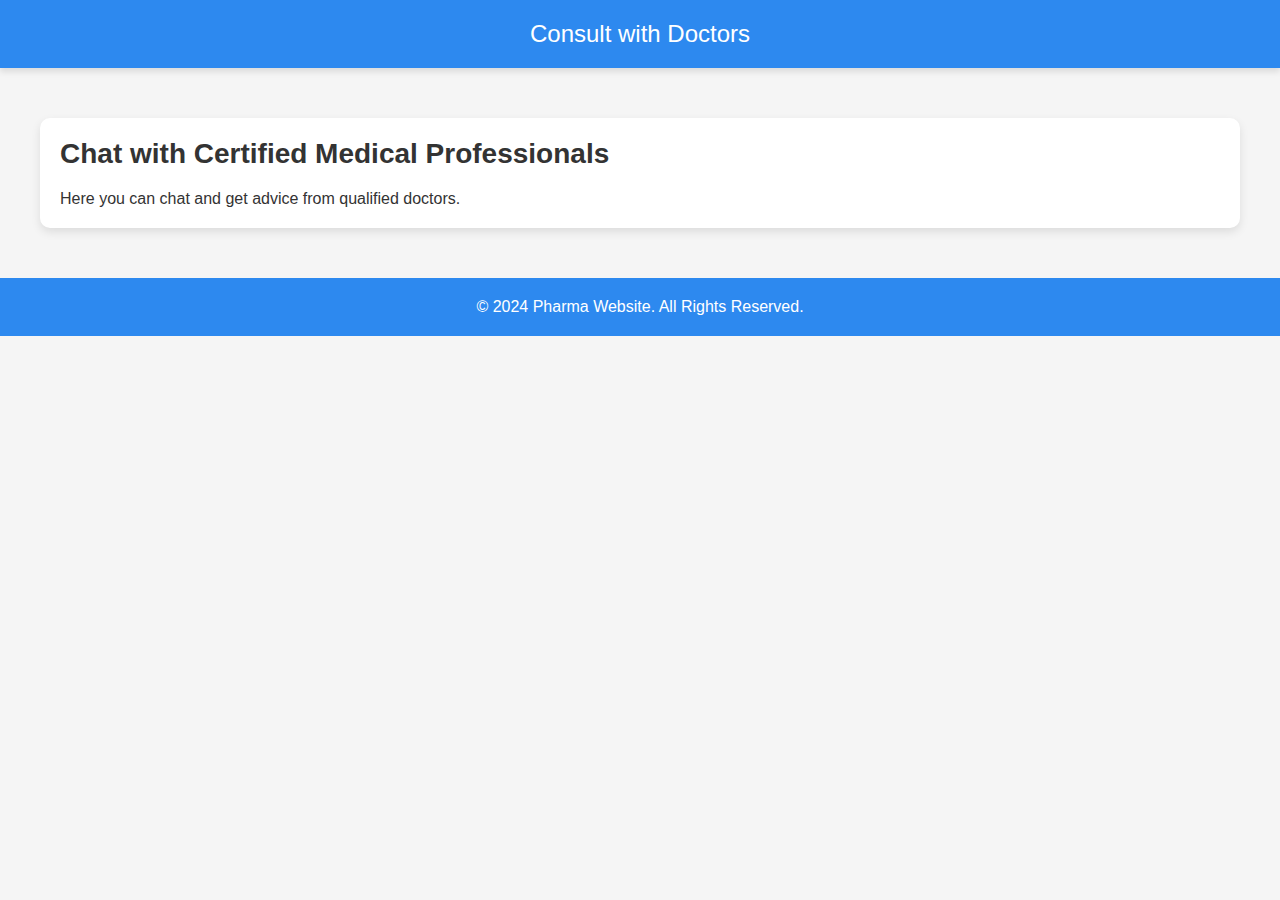
<file: consult.html>
<!DOCTYPE html>
<html lang="en">
<head>
    <meta charset="UTF-8">
    <meta name="viewport" content="width=device-width, initial-scale=1.0">
    <title>Consult with Doctors</title>
    <link rel="stylesheet" href="style.css">
</head>
<body>
    <header>
        Consult with Doctors
    </header>

    <div class="container">
        <h2>Chat with Certified Medical Professionals</h2>
        <p>Here you can chat and get advice from qualified doctors.</p>
        <!-- Add form or chat functionality here -->
    </div>

    <footer>
        © 2024 Pharma Website. All Rights Reserved.
    </footer>
</body>
</html>
</file>
<file: style.css>
* {
    margin: 0;
    padding: 0;
    box-sizing: border-box;
}

body {
    font-family: Arial, sans-serif;
    background-color: #f5f5f5;
    color: #333;
}

header {
    background-color: #2d89ef;
    padding: 20px;
    text-align: center;
    color: #fff;
    font-size: 24px;
    box-shadow: 0px 4px 6px rgba(0, 0, 0, 0.1);
}

.container {
    margin: 50px auto;
    max-width: 1200px;
    padding: 20px;
    background-color: #fff;
    border-radius: 10px;
    box-shadow: 0px 4px 10px rgba(0, 0, 0, 0.1);
    animation: fadeIn 1.2s ease-in-out;
}

h2 {
    margin-bottom: 20px;
    font-size: 28px;
}

.features {
    display: flex;
    justify-content: space-between;
    flex-wrap: wrap;
}

.feature-box {
    width: 30%;
    background-color: #2d89ef;
    color: white;
    padding: 20px;
    margin-bottom: 20px;
    text-align: center;
    border-radius: 8px;
    transition: transform 0.3s ease-in-out;
    cursor: pointer;
}

.feature-box:hover {
    transform: scale(1.05);
}

.feature-box i {
    font-size: 50px;
    margin-bottom: 15px;
}

.feature-box h3 {
    font-size: 22px;
    margin-bottom: 10px;
}

footer {
    text-align: center;
    margin-top: 50px;
    padding: 20px;
    background-color: #2d89ef;
    color: white;
}

@keyframes fadeIn {
    0% {
        opacity: 0;
        transform: translateY(20px);
    }
    100% {
        opacity: 1;
        transform: translateY(0);
    }
}

/* Responsive Design */
@media screen and (max-width: 768px) {
    .feature-box {
        width: 100%;
        margin-bottom: 20px;
    }
}
</file>
